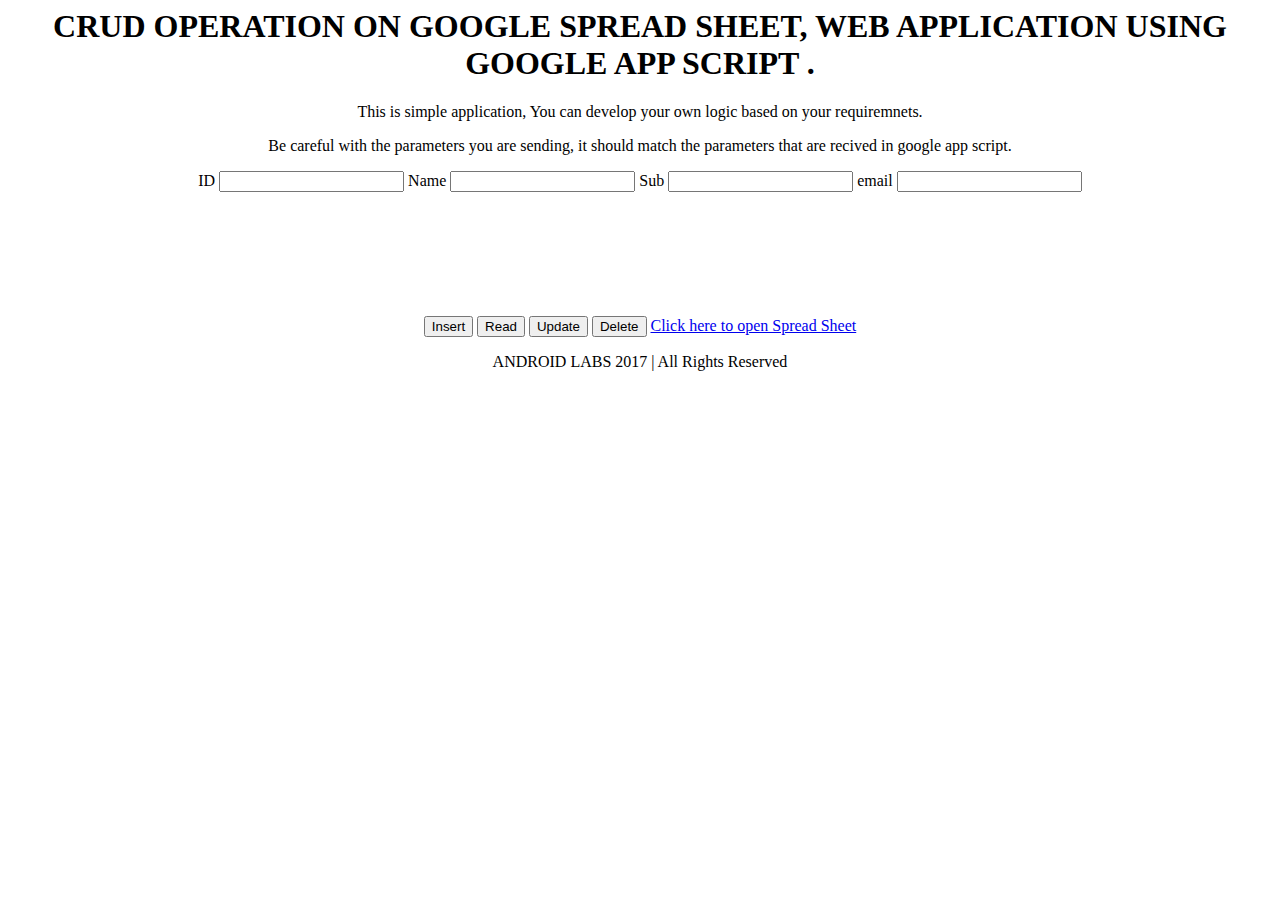
<file: Gform/index.html>
<html>

<head>
  <style>
    table,
    th,
    td {
      margin: 10px 0;
      border: solid 1px #333;
      padding: 2px 4px;
      font: 15px Verdana;
    }

    th {
      font-weight: bold;
    }

    #loader {
      border: 16px solid #f3f3f3;
      border-radius: 50%;
      border-top: 16px solid blue;
      border-bottom: 16px solid blue;
      width: 60px;
      height: 60px;
      -webkit-animation: spin 2s linear infinite;
      animation: spin 2s linear infinite;
      visibility: hidden;
    }

    @-webkit-keyframes spin {
      0% {
        -webkit-transform: rotate(0deg);
      }

      100% {
        -webkit-transform: rotate(360deg);
      }
    }

    @keyframes spin {
      0% {
        transform: rotate(0deg);
      }

      100% {
        transform: rotate(360deg);
      }
    }
  </style>

  <script src="https://ajax.googleapis.com/ajax/libs/jquery/3.2.0/jquery.min.js"></script>
  <script>

    var script_url = "https://script.google.com/macros/s/AKfycbxM7-CEHp01wgwoG5Dq2C-VBxczKEVgV3oPOMHpAabrH883q1MB/exec";

    // Make an AJAX call to Google Script
    function insert_value() {

      $("#re").css("visibility", "hidden");
      document.getElementById("loader").style.visibility = "visible";
      $('#mySpinner').addClass('spinner');

      var id1 = $("#id").val();
      var name = $("#name").val();
      var sub = $("#sub").val();
      var email = $("#email").val();

      var url = script_url + "?callback=ctrlq&name=" + name + "&id=" + id1 + "&sub=" + sub + "&email=" + email + "&action=insert";


      var request = jQuery.ajax({
        crossDomain: true,
        url: url,
        method: "GET",
        dataType: "jsonp"
      });

    }







    function update_value() {
      $("#re").css("visibility", "hidden");
      document.getElementById("loader").style.visibility = "visible";


      var id1 = $("#id").val();
      var name = $("#name").val();



      var url = script_url + "?callback=ctrlq&name=" + name + "&id=" + id1 + "&action=update";


      var request = jQuery.ajax({
        crossDomain: true,
        url: url,
        method: "GET",
        dataType: "jsonp"
      });


    }





    function delete_value() {
      $("#re").css("visibility", "hidden");
      document.getElementById("loader").style.visibility = "visible";
      $('#mySpinner').addClass('spinner');
      var id1 = $("#id").val();
      var name = $("#name").val();


      var url = script_url + "?callback=ctrlq&name=" + name + "&id=" + id1 + "&action=delete";


      var request = jQuery.ajax({
        crossDomain: true,
        url: url,
        method: "GET",
        dataType: "jsonp"
      });

    }




    // print the returned data
    function ctrlq(e) {


      $("#re").html(e.result);
      $("#re").css("visibility", "visible");
      read_value();

    }




    function read_value() {

      $("#re").css("visibility", "hidden");

      document.getElementById("loader").style.visibility = "visible";
      var url = script_url + "?action=read";

      $.getJSON(url, function (json) {

        // Set the variables from the results array




        // CREATE DYNAMIC TABLE.
        var table = document.createElement("table");



        var header = table.createTHead();
        var row = header.insertRow(0);
        var cell1 = row.insertCell(0);
        var cell2 = row.insertCell(1);

        cell1.innerHTML = "<b>ID</b>";
        cell2.innerHTML = "<b>Name</b>";

        // ADD JSON DATA TO THE TABLE AS ROWS.
        for (var i = 0; i < json.records.length; i++) {

          tr = table.insertRow(-1);
          var tabCell = tr.insertCell(-1);
          tabCell.innerHTML = json.records[i].ID;
          tabCell = tr.insertCell(-1);
          tabCell.innerHTML = json.records[i].NAME;
        }


        // FINALLY ADD THE NEWLY CREATED TABLE WITH JSON DATA TO A CONTAINER.
        var divContainer = document.getElementById("showData");
        divContainer.innerHTML = "";
        divContainer.appendChild(table);
        document.getElementById("loader").style.visibility = "hidden";
        $("#re").css("visibility", "visible");
      });
    }

  </script>




</head>

<body>
  <div align="center">
    <h1>CRUD OPERATION ON GOOGLE SPREAD SHEET, WEB APPLICATION USING GOOGLE APP SCRIPT .</h1>
    <p>This is simple application, You can develop your own logic based on your requiremnets.<p>
        <p>Be careful with the parameters you are sending, it should match the parameters that are recived in google app
          script.</p>


        <form>
          ID
          <input type="text" name="id" id="id">
          Name
          <input type="text" name="name" id="name">
          Sub
          <input type="text" name="sub" id="sub">
          email
          <input type="email" name="email" id="email"> 
        </form>

        <div id="loader"></div>

        <p id="re"></p>

        <input type="button" id="b1" onClick="insert_value()" value="Insert"></input>
        <input type="button" onclick="read_value()" value="Read" />
        <input type="button" onclick="update_value()" value="Update" />
        <input type="button" onclick="delete_value()" value="Delete" />
        <a href="https://docs.google.com/spreadsheets/d/1OmqvphAqP4WEcrsZAMNNeL2YVn3RJffVOIGgdPiyEVA/edit?usp=sharing"
          target="_blank">Click here to open Spread Sheet </a>
        <div id="showData"></div>
  </div>
</body>
<div align="center">
  <p>ANDROID LABS 2017 | All Rights Reserved</p>
</div>
<html>
</file>
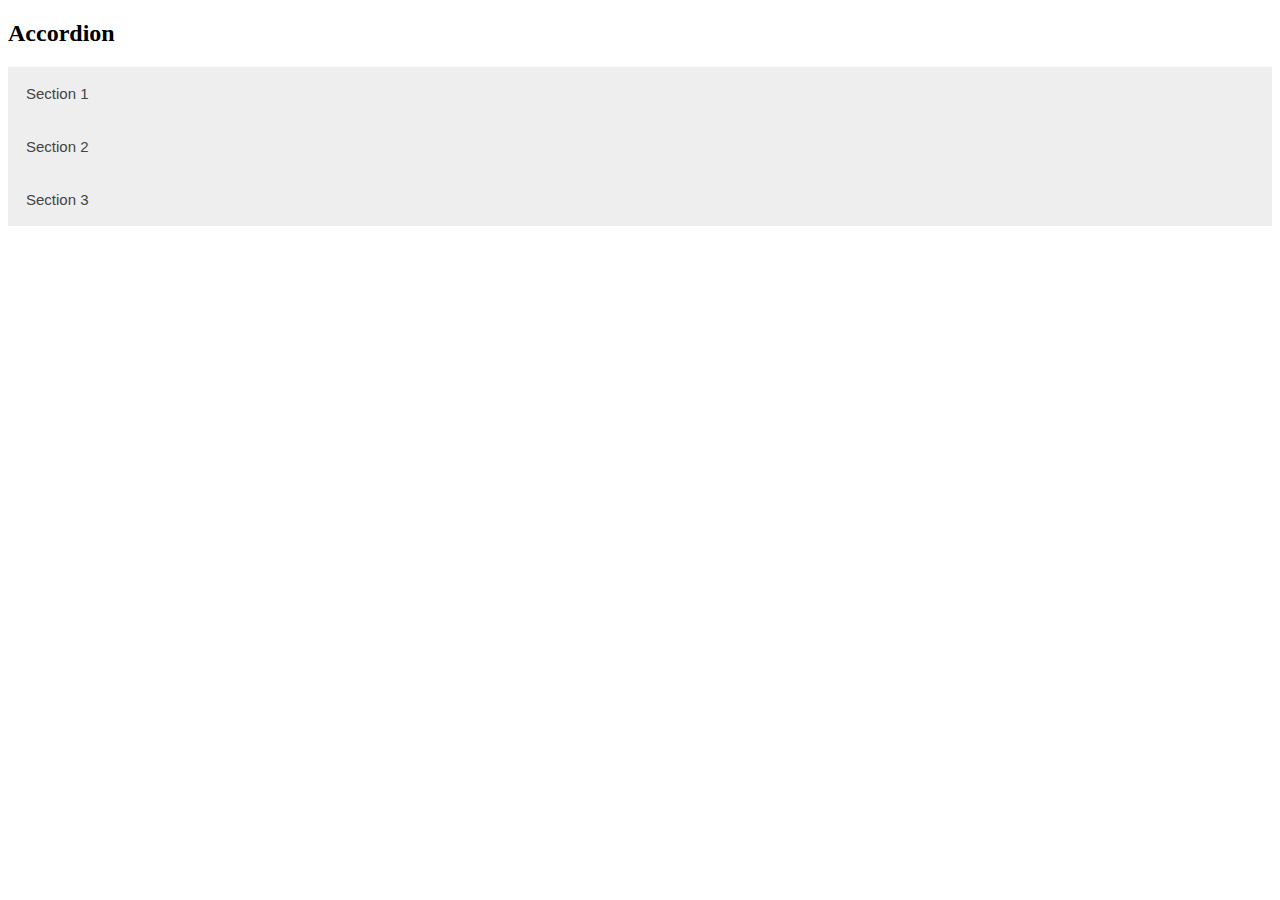
<file: js/index.html>
<!DOCTYPE html>
<html>

<head>
    <meta name="viewport" content="width=device-width, initial-scale=1">
    <style>
        .accordion {
            background-color: #eee;
            color: #444;
            cursor: pointer;
            padding: 18px;
            width: 100%;
            border: none;
            text-align: left;
            outline: none;
            font-size: 15px;
            transition: 0.4s;
        }

        .wrap.active .accordion,
        .wrap.active .accordion:hover {
            background-color: #ccc;
        }

        .panel {
            padding: 0 18px;
            display: none;
            background-color: white;
            overflow: hidden;
        }
        .wrap.active .panel{
            display: block;
        }
    </style>
</head>

<body>

    <h2>Accordion</h2>
    <div>
    <div class="wrap">
        <button class="accordion">Section 1</button>
        <div class="panel">
            <p>Lorem ipsum dolor sit amet, consectetur adipisicing elit, sed do eiusmod tempor incididunt ut labore et dolore
                magna aliqua. Ut enim ad minim veniam, quis nostrud exercitation ullamco laboris nisi ut aliquip ex ea commodo
                consequat.</p>
        </div>
    </div>
    <div class="wrap">
        <button class="accordion">Section 2</button>
        <div class="panel">
            <p>Lorem ipsum dolor sit amet, consectetur adipisicing elit, sed do eiusmod tempor incididunt ut labore et dolore
                magna aliqua. Ut enim ad minim veniam, quis nostrud exercitation ullamco laboris nisi ut aliquip ex ea commodo
                consequat.</p>
        </div>
    </div>

    <div class="wrap">
        <button class="accordion">Section 3</button>
        <div class="panel">
            <p>Lorem ipsum dolor sit amet, consectetur adipisicing elit, sed do eiusmod tempor incididunt ut labore et dolore
                magna aliqua. Ut enim ad minim veniam, quis nostrud exercitation ullamco laboris nisi ut aliquip ex ea commodo
                consequat.</p>
        </div>
    </div>
    </div>
    <script>
        var acc = document.getElementsByClassName("accordion");
        var wr = document.getElementsByClassName("wrap");
        var i;

        for (i = 0; i < acc.length; i++) {
         
            acc[i].addEventListener("click", function (e) {
                
                console.log(this.parentElement)

                for (var i = 0; i < wr.length; i++) {                    
                    wr[i].classList.remove('active');
                }

                this.parentNode.classList.toggle("active");

            });
        }
    </script>

</body>

</html>
</file>
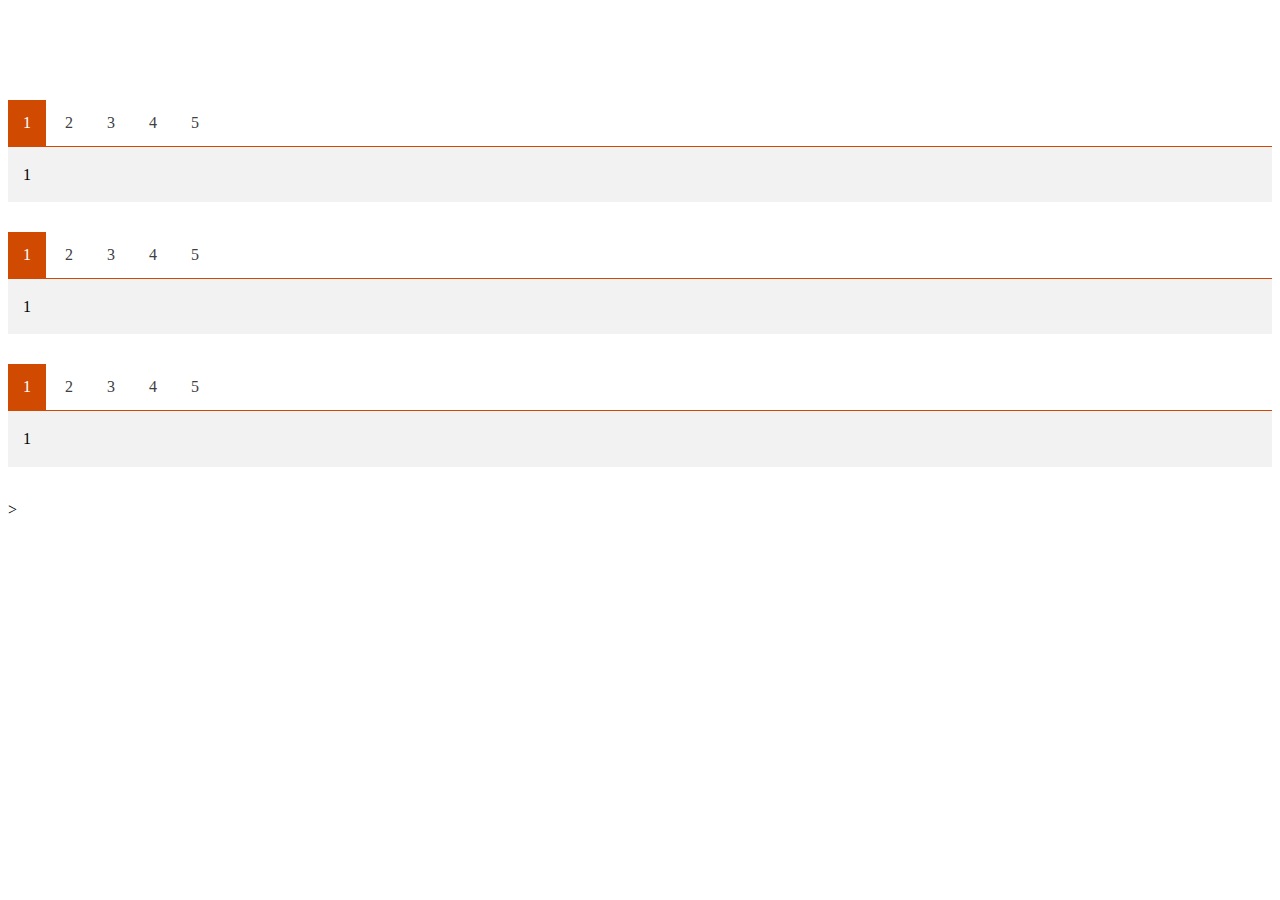
<file: multiple-tab/index.html>
<!DOCTYPE html>

<head>
  <meta http-equiv="Content-Type" content="text/html; charset=utf-8" />
  <meta name="viewport" content="width=device-width, initial-scale=1.0">
  <meta name="description" content="">
  <meta name="keywords" content="">
  <meta name="author" content="Saksham Designs">

  <title>TrueInsurance - About Us </title>

<style>
body {
	margin-top: 100px;
	font-family: 'Trebuchet MS', serif;
	line-height: 1.6
}
.container {
	margin: 30px auto;
}
ul.tabs {
	margin: 0px;
	padding: 0px;
	list-style: none;
	border-bottom: solid 1px #d04a02;
}
ul.tabs li {
	background: none;
	color: #404041;
	display: inline-block;
	padding: 10px 15px;
	cursor: pointer;
}
ul.tabs li.current {
	background: #d04a02;
	color: #fff;
}
.tab-content {
	display: none;
	padding: 15px;
	background: #f2f2f2;
}
.tab-content.current {
	display: block;
}
.tabTitle {
	display: none;
	position: relative;
}
.toggleButton {
	position: absolute;
	width: 12px;
	height: 12px;
	display: inline-block;
	right: 10px;
	top: 30%;
}
.toggleButton:before, .toggleButton:after {
	content: "";
	position: absolute;
	background-color: white;
	transition: transform 0.25s ease-out;
}
.toggleButton:before {
	top: 0;
	left: 50%;
	width: 4px;
	height: 100%;
	margin-left: -2px;
}
.toggleButton:after {
	top: 50%;
	left: 0;
	width: 100%;
	height: 4px;
	margin-top: -2px;
}
.toggleButton:hover {
	cursor: pointer;
}
.active .toggleButton:before {
	transform: rotate(90deg);
}
.active .toggleButton:after {
	transform: rotate(180deg);
}

@media(max-width:900px) {
.tab-content {
	background: none;
	padding: 0;
	display: block;
	border-bottom: solid 1px #fff;
}
.tabTitle {
	color: #fff;
	background: #d04a02;
	padding: 5px 10px;
	display: block;
	cursor: pointer;
}
.tabs, .tabWrap {
	display: none;
}
.tabWrap {
	padding: 10px;
}
}
</style>
</head>

<body>
    <div class="container">
        <ul class="tabs">
          <li class="tab-link current">1</li>
          <li class="tab-link">2</li>
          <li class="tab-link">3</li>
          <li class="tab-link">4</li>
          <li class="tab-link">5</li>
        </ul>
        <div class="block">
          <div class="tab-content current">1 </div>
          <div class="tab-content">2</div>
          <div class="tab-content">3</div>
          <div class="tab-content">4</div>
          <div class="tab-content">5</div>
        </div>
      </div>
        <div class="container">
        <ul class="tabs">
          <li class="tab-link current">1</li>
          <li class="tab-link">2</li>
          <li class="tab-link">3</li>
          <li class="tab-link">4</li>
          <li class="tab-link">5</li>
        </ul>
        <div class="block">
          <div class="tab-content current">1 </div>
          <div class="tab-content">2</div>
          <div class="tab-content">3</div>
          <div class="tab-content">4</div>
          <div class="tab-content">5</div>
        </div>
      </div>
        <div class="container">
        <ul class="tabs">
          <li class="tab-link current">1</li>
          <li class="tab-link">2</li>
          <li class="tab-link">3</li>
          <li class="tab-link">4</li>
          <li class="tab-link">5</li>
        </ul>
        <div class="block">
          <div class="tab-content current">1 </div>
          <div class="tab-content">2</div>
          <div class="tab-content">3</div>
          <div class="tab-content">4</div>
          <div class="tab-content">5</div>
        </div>
      </div>
      
</body>

<script src="https://cdnjs.cloudflare.com/ajax/libs/jquery/3.3.1/jquery.min.js"></script>
<script>
$(document).ready(function(){
	
  $(".tabs li").click(function(index){
		
		pindex = $(this).parents(".container").index();
		
		$(".container:eq("+pindex+") .tabs li").removeClass("current");
		$(".container:eq("+pindex+") .tab-content").removeClass("current");
		$(this).addClass("current");

		index = $(this).index();
		$(".container:eq("+pindex+") .tab-content").eq(index).addClass("current");
	})
	
	$(".tab-content").each(function(index){
		var tabs = $(".tabs li").eq(index).html();	
		$(this).wrapInner("<div class='tabWrap'></div>");
		$(this).prepend("<div class='tabTitle'> "+ tabs +" <span class='toggleButton'></span></div>")
	})
	
	$(".tabWrap").first().css({"display":"block"})
	$(".tabTitle").first().addClass("active")
	$(".tabTitle").click(function(){
		$(".tabTitle").removeClass("active");
		$(".tabWrap").slideUp();	
		if(!$(this).next().is(":visible")){
			$(this).next().slideToggle();
			$(this).addClass("active");	
		}
	})
	
})
</script>>
<style>

</style>
</html>
</file>
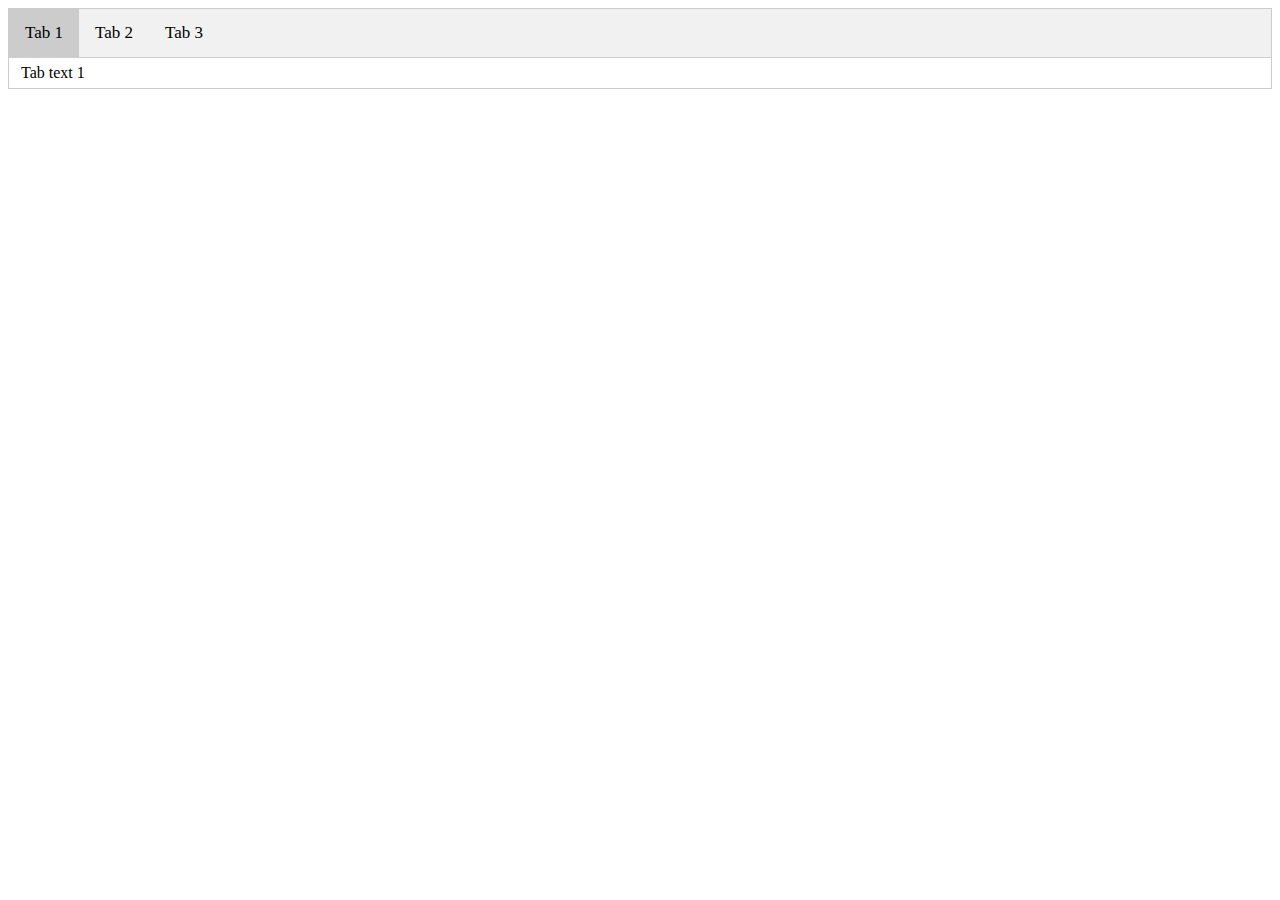
<file: simple-js-tab/index.html>
<!DOCTYPE html>
<html>

<head>
    <title>example</title>
    <style>
        ul {
            overflow: hidden;
            border: 1px solid #ccc;
            background-color: #f1f1f1;
            list-style: none;
            margin: 0;
            padding: 0;
        }

        ul li {
            background-color: inherit;
            float: left;
            border: none;
            outline: none;
            cursor: pointer;
            padding: 14px 16px;
            transition: 0.3s;
            font-size: 17px;
        }

        ul li.active {
            background-color: #ccc
        }

        .tab {
            padding: 6px 12px;
            border: 1px solid #ccc;
            border-top: none;
            display: none;
        }

        .tab.active {
            display: block;
        }
        .tabTitle{
            display: none;
        }
       
        @media(max-width:768px){
            .blocks,ul{
            display: none;
        }
        .blocks.active,.tab,.tabTitle{
            display: block;
        }
        }
    </style>
</head>

<body>

    <ul>
        <li>Tab 1</li>
        <li>Tab 2</li>
        <li>Tab 3</li>
    </ul>

    <div class="block">
        <div class="tab">
            <div class="blocks">Tab text 1</div>
        </div>
        <div class="tab">
            <div class="blocks">Tab text 2</div>
        </div>
        <div class="tab">
            <div class="blocks">Tab text 3</div>
        </div>
    </div>

    <script>
        var li = document.getElementsByTagName("li");
        var tabwrap = document.getElementsByClassName("blocks");
        var tabs = document.getElementsByClassName("tab");
        var tabTitle = document.getElementsByClassName("tabTitle");
        li[0].classList.add("active");
        tabs[0].classList.add("active");
        
        for (i = 0; i < li.length; i++) {

            (function (index) {
                lis = li[i];

                var createDiv = document.createElement("div");
                createDiv.classList.add("tabTitle");
                var textnode = document.createTextNode(lis.innerHTML);
                createDiv.appendChild(textnode);
                tabs[i].insertBefore(createDiv, tabs[i].childNodes[0]);

                lis.onclick = function (e) {
                    for (j = 0; j < tabs.length; j++) {
                        tabs[j].classList.remove("active");
                        li[j].classList.remove("active");
                    }
                    tabs[index].classList.add("active");
                    this.classList.add("active");
                }

                tabTitles = tabTitle[i];
                tabTitles.addEventListener("click", function(){
                    for (j = 0; j < tabwrap.length; j++) {
                        tabwrap[j].classList.remove("active");
                    }
                   this.nextElementSibling.classList.add("active");
                });

            })(i);
        }
    </script>
</body>

</html>
</file>
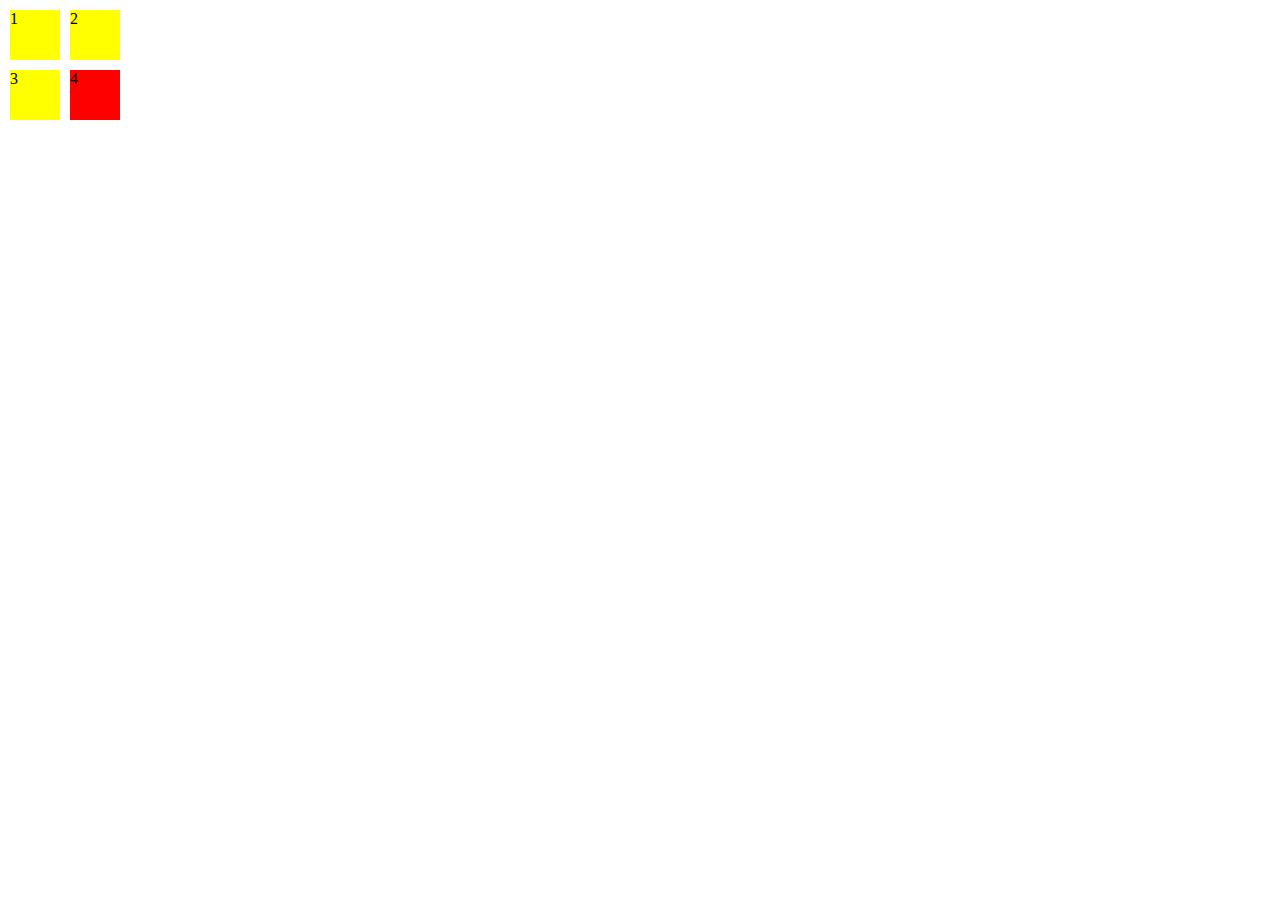
<file: swap div/index.html>
<html>

<head>
    <style>
        body {
            margin: 0;
        }

        .wrap {
            position: relative;
        }

        .block {
            width: 50px;
            height: 50px;
            display: inline-block;
            background: yellow;
            position: absolute;
            transition: 1s;
        }

        .block.active {
            background: red;
        }
    </style>
    <script src="https://cdnjs.cloudflare.com/ajax/libs/jquery/3.3.1/jquery.min.js"></script>
    <script>
        $(document).ready(function () {
            $(".block").click(function () {
                topPosition = $(this).offset().top;
                leftPosition = $(this).offset().left;
                $(".block.active").removeClass("active").css({"top": topPosition , "left": leftPosition});
                $(this).addClass("active").css({"top":"70px", "left":"70px"});
            });
        });
    </script>
</head>

<body>
    <div class="wrap">
        <div class="block element1" style="top: 10px; left: 10px;">1</div>
        <div class="block element2" style="top: 10px; left: 70px;">2</div>
        <div class="block element3" style=" top: 70px; left: 10px;">3</div>
        <div class="block element4 active" style=" top: 70px; left: 70px;">4</div>
    </div>
</body>

</html>
</file>
